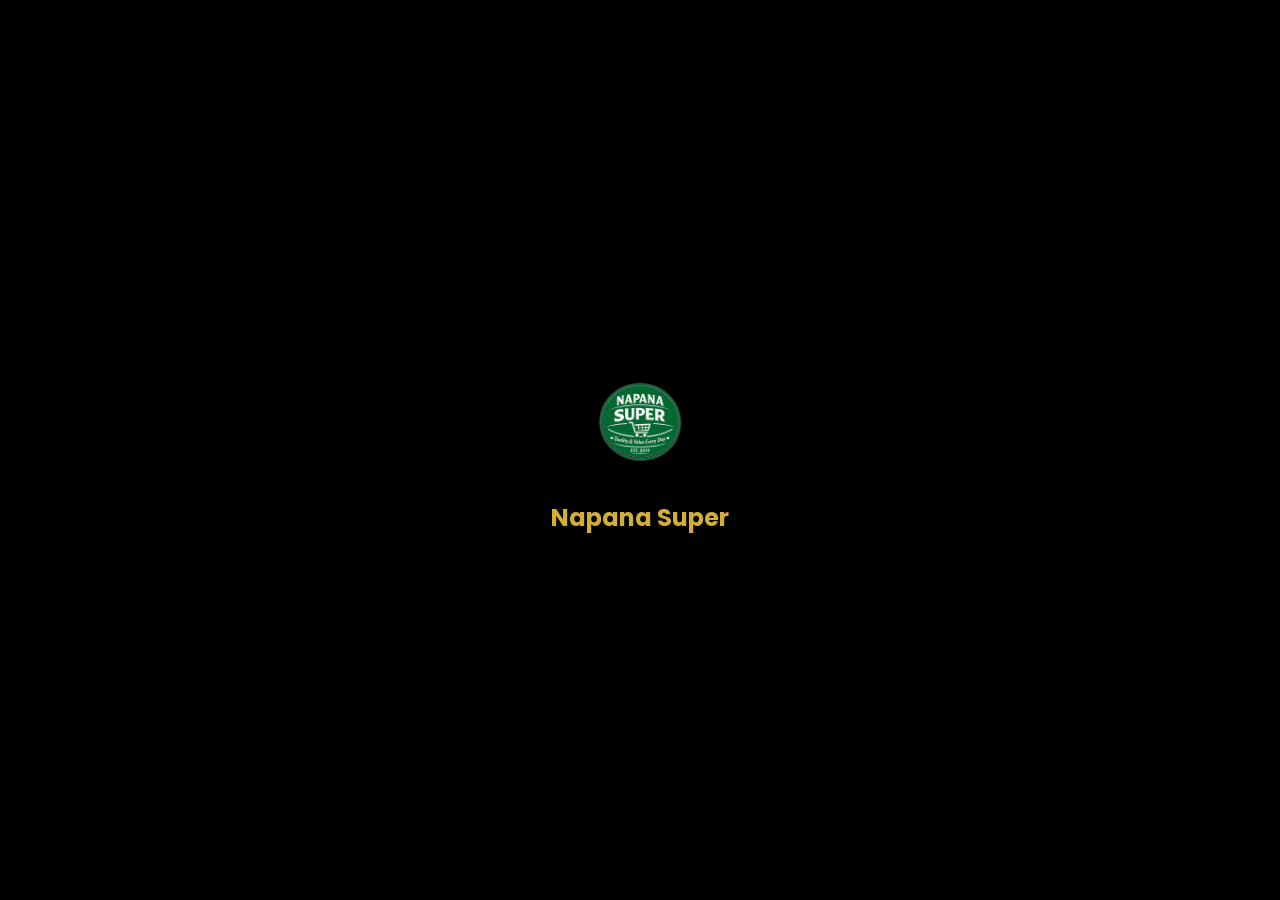
<file: index.html>
<!DOCTYPE html>
<html lang="en">
<head>

<meta charset="UTF-8">
<meta name="viewport" content="width=device-width, initial-scale=1.0">

<title>Napana Super</title>

<link rel="stylesheet" href="style.css">

<link href="https://fonts.googleapis.com/css2?family=Poppins:wght@300;400;500;600;700;800&display=swap" rel="stylesheet">

</head>

<body>

<!-- LOADER -->

<div id="loader">

<img src="logo.png">

<h2>Napana Super</h2>

</div>

<!-- HEADER -->

<header>

<div class="logo-box">

<img src="logo.png">

<div>

<h2>Napana Super</h2>

<span>EST. 2019</span>

</div>

</div>

</header>

<!-- HERO -->

<section class="hero">

<div class="overlay"></div>

<div class="hero-content">

<img src="logo.png" class="hero-logo">

<h1>NAPANA SUPER</h1>

<p>Quality & Value Every Day</p>

<div class="hero-info">

<div>📞 0707103215</div>

<div>📍 7/B Napana, Gunnapana</div>

<div>🏪 EST. 2019</div>

</div>

<a href="login.html" class="start-btn">

Start Shopping

</a>

</div>

</section>

<script>

window.onload = function(){

setTimeout(function(){

document.getElementById("loader").style.display="none";

},1500);

};

</script>

</body>
</html>
</file>
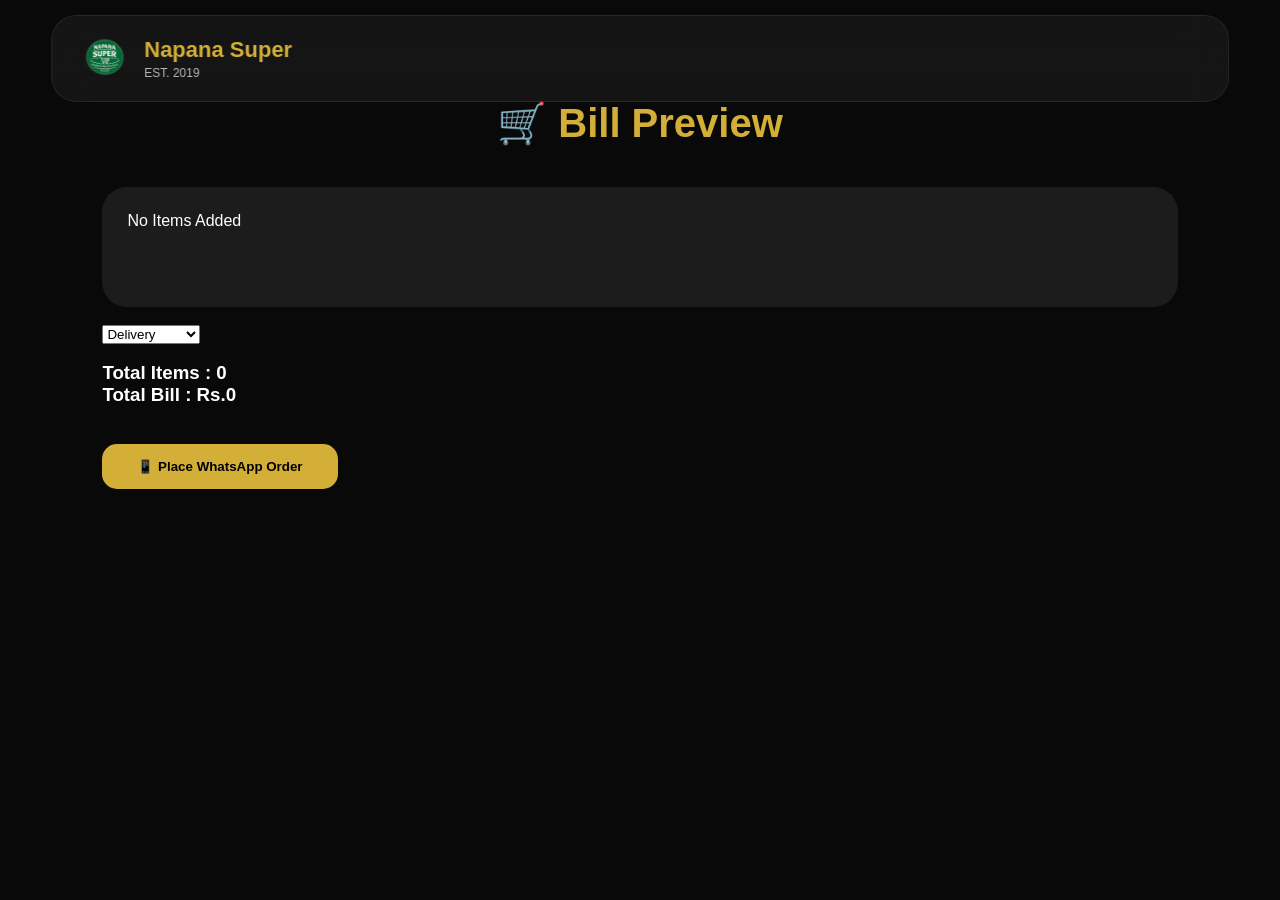
<file: cart.html>
<!DOCTYPE html>
<html lang="en">

<head>
<meta charset="UTF-8">
<meta name="viewport" content="width=device-width, initial-scale=1.0">

<title>Cart - Napana Super</title>

<link rel="stylesheet" href="style.css">
</head>

<body>

<header>

<div class="logo-box">

<img src="logo.png">

<div>
<h2>Napana Super</h2>
<span>EST. 2019</span>
</div>

</div>

</header>

<section id="cart">

<h2>🛒 Bill Preview</h2>

<div id="cartItems">
No Items Added
</div>

<br>

<select id="deliveryType">

<option>Delivery</option>

<option>Store Pickup</option>

</select>

<br><br>

<div id="billSummary">

<h3>Total Items : <span id="totalItems">0</span></h3>

<h3>Total Bill : Rs.<span id="grandTotal">0</span></h3>

</div>

<br>

<button id="orderBtn">
📱 Place WhatsApp Order
</button>

</section>

<script src="script.js"></script>

</body>
</html>
</file>
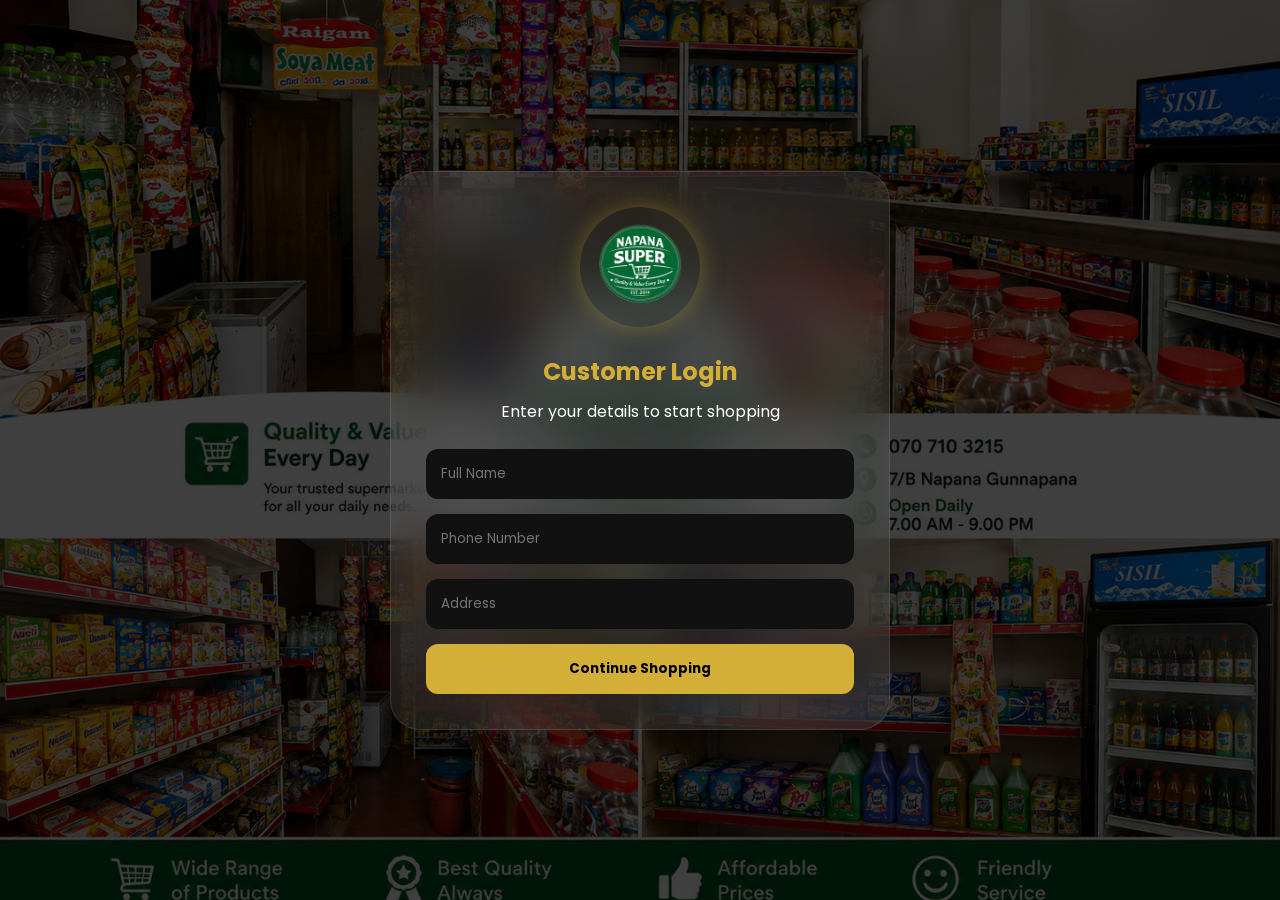
<file: login.html>
<!DOCTYPE html>
<html lang="en">

<head>

<meta charset="UTF-8">
<meta name="viewport" content="width=device-width, initial-scale=1.0">

<title>Customer Login</title>

<link href="https://fonts.googleapis.com/css2?family=Poppins:wght@300;400;500;600;700;800&display=swap" rel="stylesheet">

<link rel="stylesheet" href="style.css">

</head>

<body>

<section class="login-page">

<div class="login-card">

<img src="logo.png" class="login-logo">

<h1>Customer Login</h1>

<p>Enter your details to start shopping</p>

<input
type="text"
id="customerName"
placeholder="Full Name">

<input
type="number"
id="customerPhone"
placeholder="Phone Number">

<input
type="text"
id="customerAddress"
placeholder="Address">

<button onclick="saveCustomer()">

Continue Shopping

</button>

</div>

</section>

<script>

function saveCustomer(){

const name =
document.getElementById("customerName").value;

const phone =
document.getElementById("customerPhone").value;

const address =
document.getElementById("customerAddress").value;

if(name==="" || phone===""){

alert("Please enter Name & Phone");

return;

}

localStorage.setItem(
"customerName",
name
);

localStorage.setItem(
"customerPhone",
phone
);

localStorage.setItem(
"customerAddress",
address
);

window.location.href =
"shop.html";

}

</script>

</body>
</html>
</file>
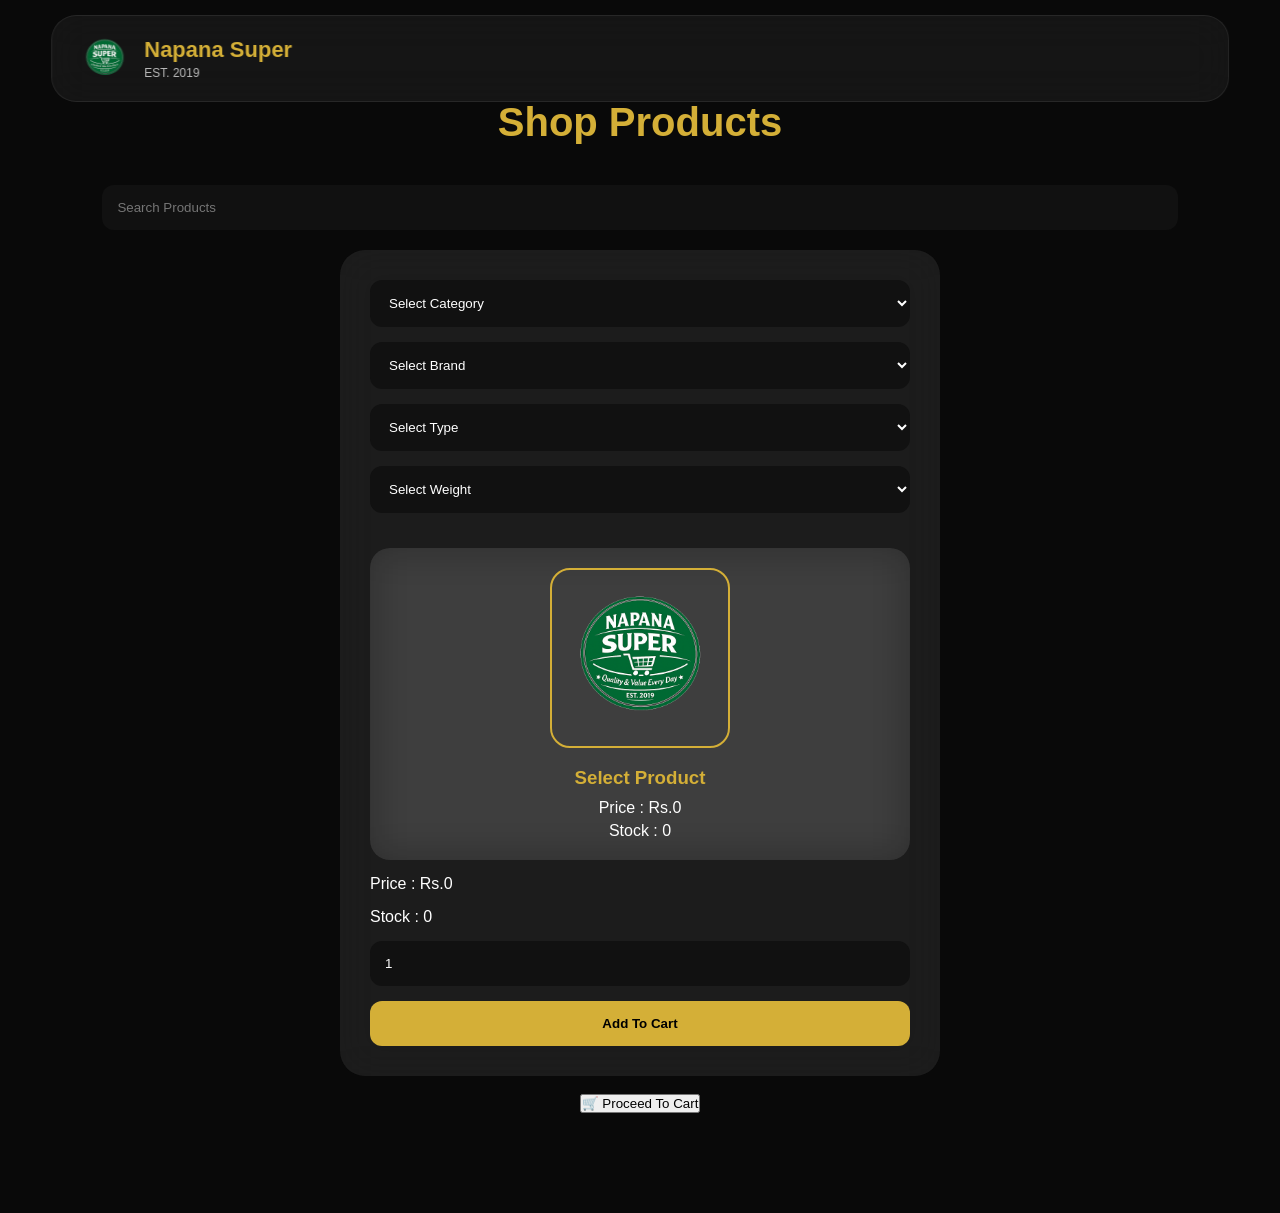
<file: shop.html>
<!DOCTYPE html>
<html lang="en">

<head>
<meta charset="UTF-8">
<meta name="viewport" content="width=device-width, initial-scale=1.0">

<title>Napana Super Shop</title>

<link rel="stylesheet" href="style.css">
</head>

<body>

<header>

<div class="logo-box">
<img src="logo.png" alt="Logo">

<div>
<h2>Napana Super</h2>
<span>EST. 2019</span>
</div>

</div>

</header>

<section class="products">

<h2>Shop Products</h2>

<input
type="text"
id="searchBox"
placeholder="Search Products">

<div class="product-builder">

<select id="category">
<option value="">Select Category</option>
</select>

<select id="brand">
<option value="">Select Brand</option>
</select>

<select id="type">
<option value="">Select Type</option>
</select>

<select id="weight">
<option value="">Select Weight</option>
</select>
<div id="productPreview">

<img
id="previewImage"
src="logo.png"
alt="Product Image">

<h3 id="previewName">
Select Product
</h3>

<p id="previewPrice">
Price : Rs.0
</p>

<p id="previewStock">
Stock : 0
</p>

</div>
<div id="productPrice">
Price : Rs.0
</div>

<div id="stockCount">
Stock : 0
</div>

<input
type="number"
id="qty"
value="1"
min="1">

<button onclick="addSelectedProduct()">
Add To Cart
</button>

</div>

<br>

<div style="text-align:center;">

<button onclick="goCart()">
🛒 Proceed To Cart
</button>

</div>

</section>

<script src="products.js"></script>
<script src="script.js"></script>

<script>

function goCart(){

window.location.href="cart.html";

}

</script>

</body>
</html>
</file>
<file: style.css>
*{
margin:0;
padding:0;
box-sizing:border-box;
font-family:'Poppins',sans-serif;
scroll-behavior:smooth;
}

:root{
--gold:#d4af37;
--black:#090909;
--dark:#111111;
--glass:rgba(255,255,255,.08);
}

body{
background:var(--black);
color:white;
overflow-x:hidden;
}

/* LOADER */

#loader{
position:fixed;
inset:0;
background:#000;
display:flex;
flex-direction:column;
justify-content:center;
align-items:center;
z-index:99999;
}

#loader img{
width:120px;
animation:pulse 1.5s infinite;
}

#loader h2{
color:var(--gold);
margin-top:15px;
}

@keyframes pulse{
50%{
transform:scale(1.08);
}
}

/* HEADER */

header{
position:fixed;
top:15px;
left:50%;
transform:translateX(-50%);
width:92%;

padding:15px 25px;

display:flex;
justify-content:space-between;
align-items:center;

background:rgba(255,255,255,.05);

backdrop-filter:blur(20px);
-webkit-backdrop-filter:blur(20px);

border:1px solid rgba(255,255,255,.08);

border-radius:25px;

z-index:1000;
}

.logo-box{
display:flex;
align-items:center;
gap:12px;
}

.logo-box img{
width:55px;
height:55px;
border-radius:50%;
}

.logo-box h2{
color:var(--gold);
font-size:22px;
}

.logo-box span{
font-size:12px;
opacity:.7;
}

nav{
display:flex;
gap:20px;
}

nav a{
color:white;
text-decoration:none;
font-weight:600;
}

nav a:hover{
color:var(--gold);
}

/* HERO */

.hero{
height:100vh;

background:
linear-gradient(
rgba(0,0,0,.65),
rgba(0,0,0,.65)
),

url('shop1.jpg');

background-size:cover;
background-position:center;

display:flex;
justify-content:center;
align-items:center;
text-align:center;

position:relative;
}

.hero-content{
max-width:800px;
padding:20px;
}

.hero-logo{
width:180px;
margin-bottom:20px;
border-radius:50%;
box-shadow:0 0 30px rgba(212,175,55,.4);
}

.hero h1{
font-size:70px;
color:var(--gold);
letter-spacing:2px;
}

.hero p{
font-size:24px;
margin-top:15px;
}

.hero-info{
margin-top:25px;
display:flex;
flex-wrap:wrap;
justify-content:center;
gap:15px;
}

.hero-info div{
padding:12px 18px;

background:var(--glass);

backdrop-filter:blur(15px);

border-radius:15px;

border:1px solid rgba(255,255,255,.08);
}

.hero-btn{
display:inline-block;
margin-top:30px;

padding:15px 35px;

background:var(--gold);

color:black;

font-weight:700;

border-radius:40px;

text-decoration:none;
}

/* SECTION */

section{
padding:100px 8%;
}

section h2{
text-align:center;
font-size:40px;
color:var(--gold);
margin-bottom:40px;
}

/* LOGIN */

.login-card{
max-width:500px;
margin:auto;

padding:30px;

background:var(--glass);

backdrop-filter:blur(20px);

border-radius:25px;

border:1px solid rgba(255,255,255,.08);
}

.login-card input{
width:100%;
padding:15px;
margin-bottom:15px;

background:#1a1a1a;
color:white;

border:none;
border-radius:12px;
}

.login-card button{
width:100%;
padding:15px;

background:var(--gold);
color:black;

font-weight:700;

border:none;
border-radius:12px;
}

/* CATEGORY */

.category-grid{
display:grid;
grid-template-columns:repeat(auto-fit,minmax(220px,1fr));
gap:25px;
}

.category-card{
text-align:center;

padding:35px;

background:var(--glass);

backdrop-filter:blur(20px);

border-radius:25px;

border:1px solid rgba(255,255,255,.08);

transition:.4s;
}

.category-card:hover{
transform:translateY(-8px);
}

.category-card h3{
color:var(--gold);
margin-top:10px;
}

/* PRODUCTS */

#productContainer{
display:grid;
grid-template-columns:repeat(auto-fit,minmax(280px,1fr));
gap:25px;
}

/* CART */

#cartItems{
background:var(--glass);

padding:25px;

border-radius:25px;

min-height:120px;
}

#orderBtn{
margin-top:20px;

padding:15px 35px;

background:var(--gold);

color:black;

font-weight:700;

border:none;
border-radius:15px;
}

/* CONTACT */

.contact-box{
display:grid;
grid-template-columns:repeat(auto-fit,minmax(250px,1fr));
gap:20px;
}

.contact-box div{
padding:25px;

background:var(--glass);

border-radius:20px;

text-align:center;
}

/* FOOTER */

footer{
padding:60px 20px;
text-align:center;
background:#050505;
border-top:1px solid rgba(255,255,255,.08);
}

footer img{
width:90px;
border-radius:50%;
margin-bottom:15px;
}

footer h3{
color:var(--gold);
}

/* MOBILE */

@media(max-width:768px){

.hero h1{
font-size:42px;
}

nav{
display:none;
}

.hero-logo{
width:130px;
}

section h2{
font-size:30px;
}

}
.product-card{

padding:25px;

background:rgba(255,255,255,.08);

backdrop-filter:blur(20px);

border-radius:20px;

border:1px solid rgba(255,255,255,.08);

}

.product-card h3{
color:#d4af37;
margin-bottom:10px;
}

.product-card select,
.product-card input{

width:100%;

padding:12px;

margin-top:10px;

background:#111;

color:white;

border:none;

border-radius:10px;

}

.product-card button{

width:100%;

margin-top:15px;

padding:12px;

background:#d4af37;

color:black;

font-weight:700;

border:none;

border-radius:10px;

}
.product-builder{

max-width:600px;
margin:auto;

display:flex;
flex-direction:column;
gap:15px;

padding:30px;

background:rgba(255,255,255,.08);

backdrop-filter:blur(20px);

border-radius:25px;
}

.product-builder select,
.product-builder input{

padding:15px;

background:#111;

color:white;

border:none;

border-radius:12px;
}

.product-builder button{

padding:15px;

background:#d4af37;

color:black;

font-weight:700;

border:none;

border-radius:12px;
}
#searchBox{

width:100%;

padding:15px;

margin-bottom:20px;

background:#111;

color:white;

border:none;

border-radius:12px;

}
.popup{

display:none;

position:fixed;
top:0;
left:0;

width:100%;
height:100%;

background:rgba(0,0,0,.8);

z-index:9999;

}

.popup-content{

width:90%;
max-width:500px;

margin:80px auto;

padding:25px;

background:#111;

border-radius:20px;

color:white;

}
.login-page{

height:100vh;

display:flex;
justify-content:center;
align-items:center;

background:
linear-gradient(
rgba(0,0,0,.75),
rgba(0,0,0,.75)
),

url('shop1.jpg');

background-size:cover;
background-position:center;

}

.login-card{

width:90%;
max-width:500px;

padding:35px;

background:rgba(255,255,255,.08);

backdrop-filter:blur(25px);

border-radius:30px;

border:1px solid rgba(255,255,255,.1);

text-align:center;

}

.login-logo{

width:120px;

border-radius:50%;

margin-bottom:20px;

box-shadow:0 0 25px rgba(212,175,55,.4);

}

.login-card h1{

color:#d4af37;

margin-bottom:10px;

}

.login-card p{

margin-bottom:25px;

}

.login-card input{

width:100%;

padding:15px;

margin-bottom:15px;

background:#111;

color:white;

border:none;

border-radius:12px;

}

.login-card button{

width:100%;

padding:15px;

background:#d4af37;

color:black;

font-weight:700;

border:none;

border-radius:12px;

cursor:pointer;

}
#productPreview{

margin-top:20px;

padding:20px;

text-align:center;

background:rgba(255,255,255,.08);

backdrop-filter:blur(20px);

border-radius:20px;

}

#previewImage{

width:180px;
height:180px;

object-fit:cover;

border-radius:20px;

margin-bottom:15px;

border:2px solid #d4af37;

}

#previewName{
color:#d4af37;
margin-bottom:10px;
}

#previewPrice,
#previewStock{
margin-top:5px;
}
</file>
